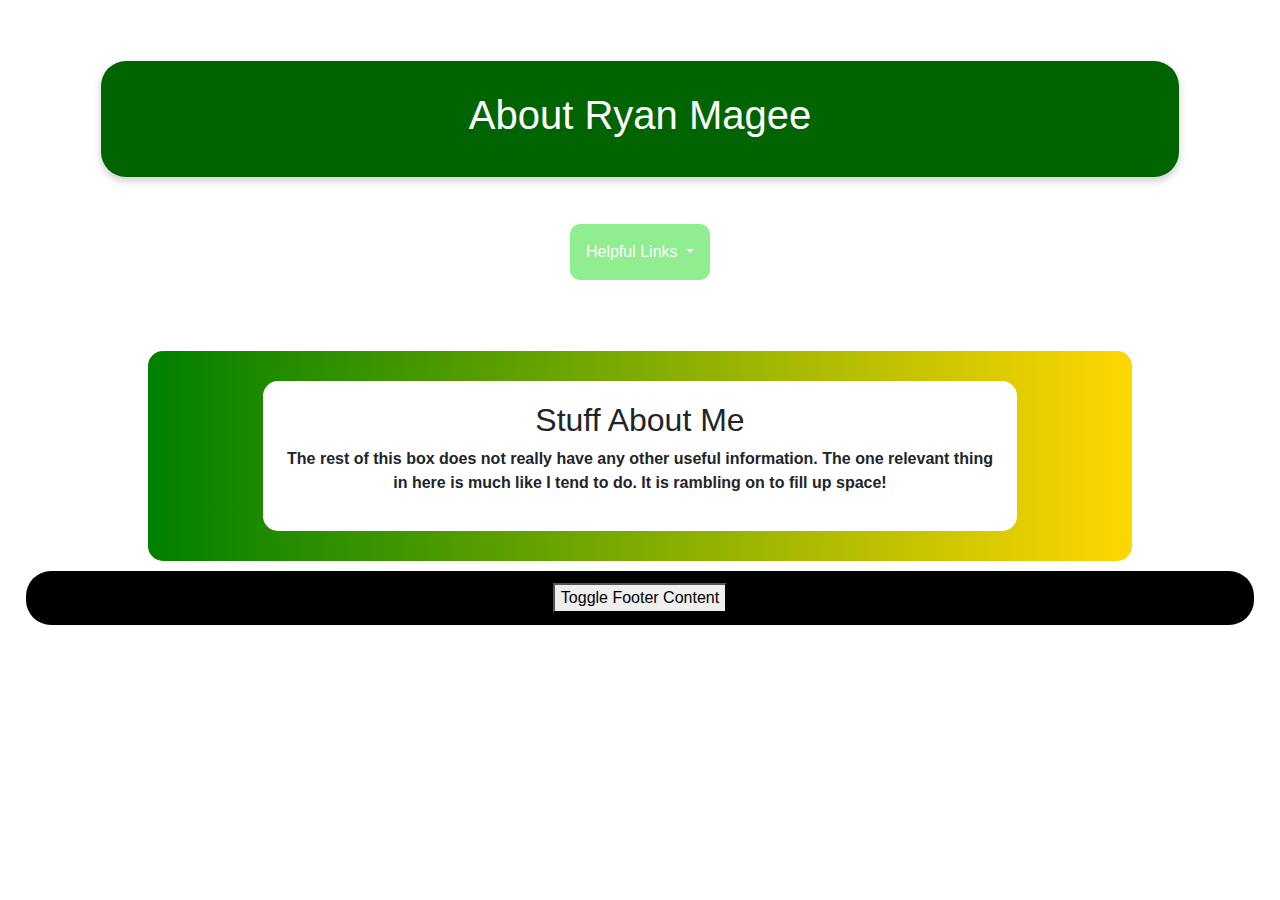
<file: index.html>
<!DOCTYPE html>
<html lang="en-US">
<head>
  <meta name="viewport" content="width=device-width, initial-scale=1">
  <title>About Ryan Magee</title>
  <link href="https://cdn.jsdelivr.net/npm/bootstrap@5.3.0/dist/css/bootstrap.min.css" rel="stylesheet">
  <link rel="stylesheet" href="style.css">
</head>
<body>

  <section id="header-nav-container">
    <header>
      <h1>About Ryan Magee</h1>
    </header>


    <nav>
      <button class="btn btn-success dropdown-toggle" type="button" id="dropdownMenuButton" data-bs-toggle="dropdown" aria-expanded="false">
        Helpful Links
      </button>
      <ul class="dropdown-menu" aria-labelledby="dropdownMenuButton">
        <li><a class="dropdown-item" href="index.html">About</a></li>
        <li><a class="dropdown-item" href="myresume.html">Resume</a></li>
        <li><a class="dropdown-item" href="hobbies.html">Hobbies</a></li>
      </ul>
    </nav>
  </section>


  <main id="about-main">
    <section id="about-me">
      <h2>Stuff About Me</h2>
      <p>
        The rest of this box does not really have any other useful information.
        The one relevant thing in here is much like I tend to do. It is rambling on to fill up space!
      </p>
    </section>
  </main>


  <footer>
    <button type="button" data-bs-toggle="collapse" data-bs-target="#footerContent" aria-expanded="false" aria-controls="footerContent">
      Toggle Footer Content
    </button>
    <div id="footerContent" class="collapse">
      <p>
        This is the footer for my page. I'd rather use a royalty-free image in here of a seal taken by Phil Botha found on Unsplash.
      </p>
      <img src="seal.jpg" alt="Seal Image">
    </div>
  </footer>

  <script src="https://cdn.jsdelivr.net/npm/bootstrap@5.3.0/dist/js/bootstrap.bundle.min.js"></script>

</body>
</html>
</file>
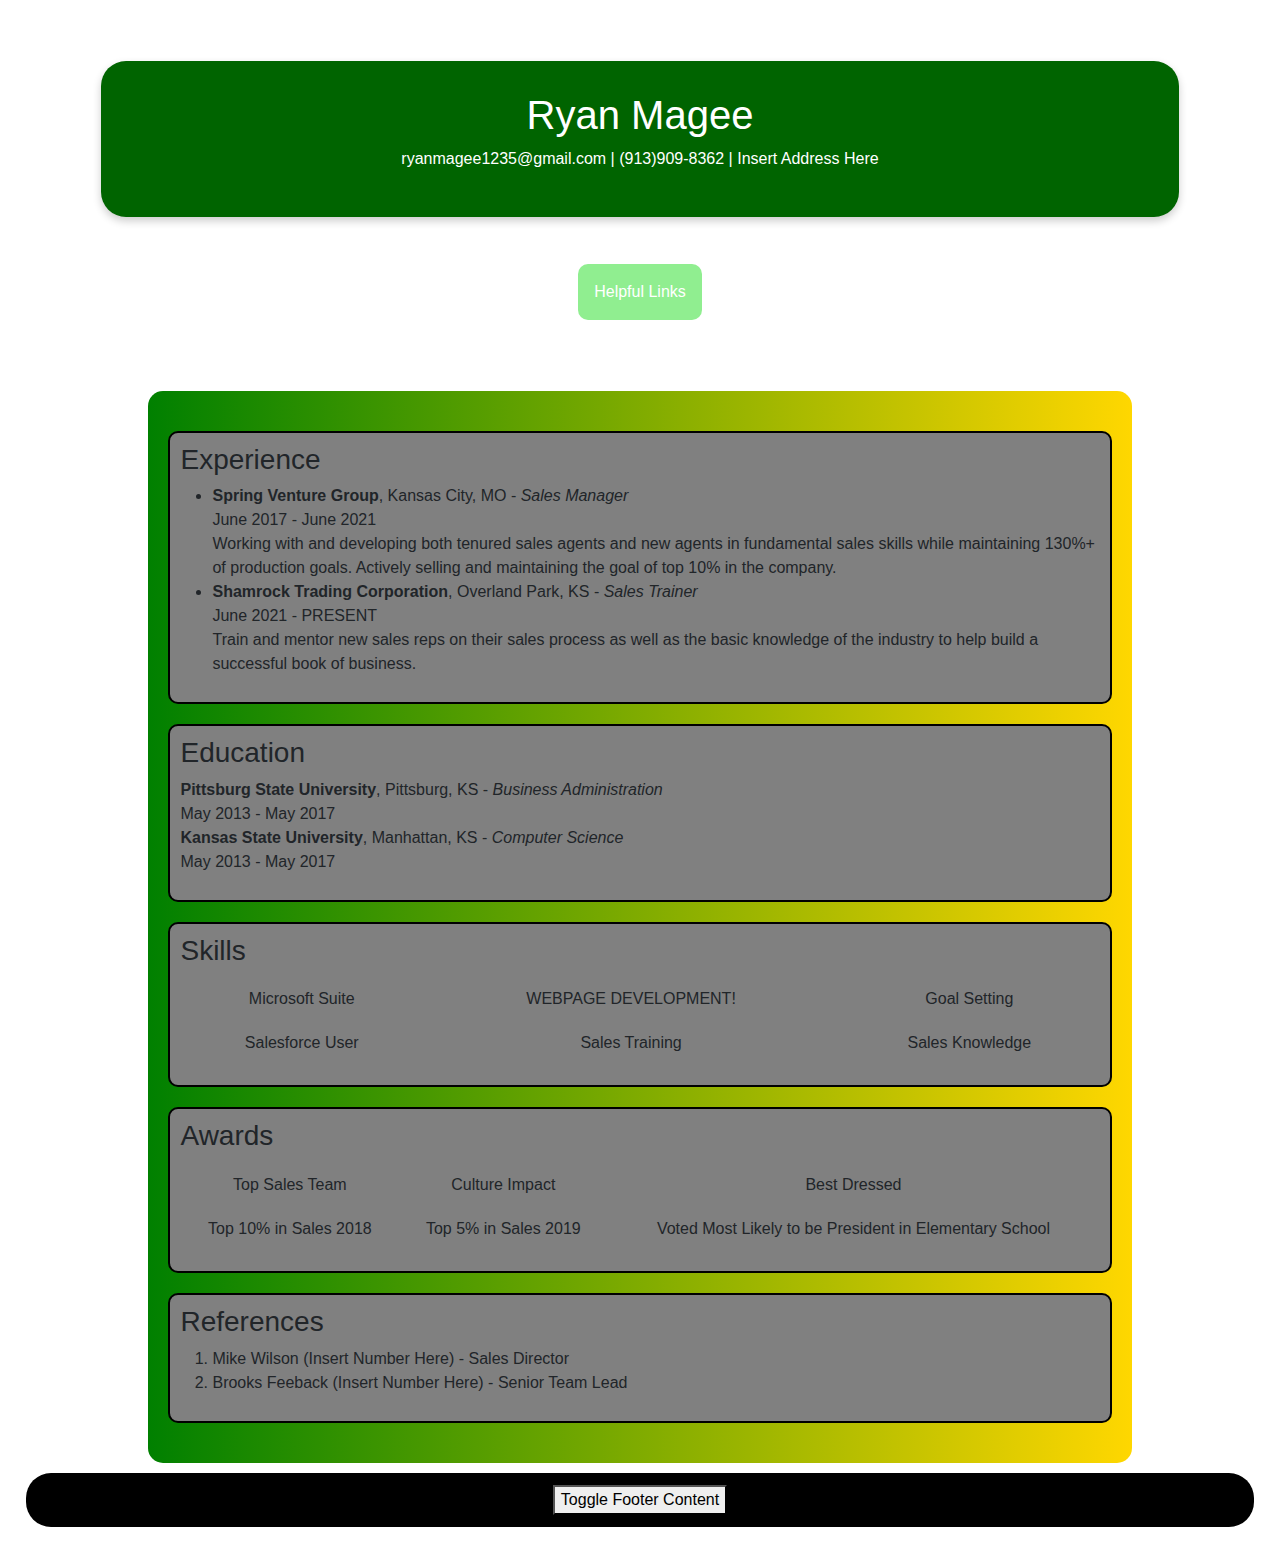
<file: myresume.html>
<!DOCTYPE html>
<html lang="en-US">
<head> 
  <meta name="viewport" content="width=device-width, initial-scale=1">
  <title>Resume</title>
  <link href="https://cdn.jsdelivr.net/npm/bootstrap@5.3.0/dist/css/bootstrap.min.css" rel="stylesheet">
  <link type="text/css" rel="stylesheet" href="style.css">
</head>

<body>
  <section id="header-nav-container">
    <header>
      <h1>Ryan Magee</h1>
      <p>ryanmagee1235@gmail.com | (913)909-8362 | Insert Address Here</p>
    </header>

    <nav>
      <div class="dropdown">
        <button id="myBtn" class="dropbtn">Helpful Links</button>
        <div id="myDropdown" class="dropdown-content">
          <a href="index.html">About</a>
          <a href="myresume.html">Resume</a>
          <a href="hobbies.html">Hobbies</a>
        </div>
      </div>
    </nav>
  </section>

  <main id="about-main">
    <section id="experience">
      <h3>Experience</h3>
      <ul>
        <li>
          <b>Spring Venture Group</b>, Kansas City, MO - <i>Sales Manager</i><br>
          June 2017 - June 2021<br>
          Working with and developing both tenured sales agents and new agents in fundamental sales skills while maintaining 130%+ of production goals.
          Actively selling and maintaining the goal of top 10% in the company.
        </li>
        <li>
          <b>Shamrock Trading Corporation</b>, Overland Park, KS - <i>Sales Trainer</i><br>
          June 2021 - PRESENT<br>
          Train and mentor new sales reps on their sales process as well as the basic knowledge of the industry to help build a successful book of business.
        </li>
      </ul>
    </section>
  
    <section id="education">
      <h3>Education</h3>
      <p>
        <b>Pittsburg State University</b>, Pittsburg, KS - <i>Business Administration</i><br>
        May 2013 - May 2017<br>
        <b>Kansas State University</b>, Manhattan, KS - <i>Computer Science</i><br>
        May 2013 - May 2017
      </p>
    </section>

    <section id="skills">
      <h3>Skills</h3>
      <table>
        <tr>
          <td>Microsoft Suite</td>
          <td>WEBPAGE DEVELOPMENT!</td>
          <td>Goal Setting</td>
        </tr>  
        <tr>
          <td>Salesforce User</td>
          <td>Sales Training</td>
          <td>Sales Knowledge</td>
        </tr>
      </table>
    </section>

    <section id="awards">
      <h3>Awards</h3>
      <table>
        <tr>
          <td>Top Sales Team</td>
          <td>Culture Impact</td>
          <td>Best Dressed</td>
        </tr>  
        <tr>
          <td>Top 10% in Sales 2018</td>
          <td>Top 5% in Sales 2019</td>
          <td>Voted Most Likely to be President in Elementary School</td>
        </tr>
      </table>
    </section>
    
    <section id="references">
      <h3>References</h3>  
      <ol>
        <li>Mike Wilson (Insert Number Here) - Sales Director</li>
        <li>Brooks Feeback (Insert Number Here) - Senior Team Lead</li>
      </ol>
    </section>
  </main>

  <footer>
    <button type="button" data-bs-toggle="collapse" data-bs-target="#footerText" aria-expanded="false" aria-controls="footerText">
      Toggle Footer Content
    </button>
    <div id="footerText" class="collapse">
      <p>Rather than adding information, I'd rather direct you back to the about page.</p>
    </div>
  </footer>

  <script src="https://cdn.jsdelivr.net/npm/bootstrap@5.3.0/dist/js/bootstrap.bundle.min.js"></script>
  <script>
    document.getElementById("myBtn").onclick = function () {
      document.getElementById("myDropdown").classList.toggle("show");
    };
  </script>
</body>
</html>
</file>
<file: style.css>
body {
  font-family: Impact, Haettenschweiler, 'Arial Narrow', sans-serif;
  margin: 2%;
}
header, footer, main, section, nav {
  box-sizing: border-box;
  border-radius: 25px;
  padding: 1%;
  margin-bottom: 2%;
}
header {
  background-color: darkgreen;
  text-align: center;
  color: white;
  padding: 30px;
  margin: 20px auto;
  width: 90%;
  box-shadow: 0 4px 8px rgba(0, 0, 0, 0.2);
}
footer {
  background-color: black;
  color: white;
  font-style: italic;
  text-align: center;
}
.dropbtn, .btn-success {
  background-color: lightgreen;
  color: white;
  padding: 16px;
  font-size: 16px;
  border: none;
  border-radius: 10px;
  cursor: pointer;
}
.dropbtn:hover, .dropbtn:focus, .btn-success:hover {
  background-color: lightgreen;
}
.dropdown-content {
  display: none;
  position: absolute;
  background-color: white;
  min-width: 160px;
  box-shadow: 0 8px 16px rgba(0, 0, 0, 0.2);
  border-radius: 10px;
  z-index: 1;
}
.dropdown-content a {
  color: black;
  padding: 12px 16px;
  text-decoration: none;
  display: block;
}
.dropdown-content a:hover {
  background-color: white;
}
.show {
  display: block;
}
main {
  background: linear-gradient(to left, gold, green);
  width: 100%;
  margin: 0 auto;
  padding: 0;
}
#about-main, #about-me {
  width: 80%;
  margin: 10px auto;
  padding: 20px;
  border-radius: 15px;
  box-sizing: border-box;
}

#about-main {
  background: linear-gradient(to left, gold, green);
  text-align: left;
}
#about-me {
  background-color: white;
  text-align: center;
  font-weight: bold;
  transition: transform 1.5s ease-in-out, background-color 1.5s ease-in-out;
}
#about-me:hover {
  transform: scale(1.2);
  background-color: yellow;
  box-shadow: 0 10px 15px rgba(0, 0, 0, 0.2);
}
section {
  padding: 15px;
  margin: 20px 0;
  border-radius: 10px;
  box-sizing: border-box;
}
#experience, #education, #skills, #awards, #references {
  border: 2px solid black;
  width: 100%;
  padding: 10px;
  margin-bottom: 20px;
  background-color: gray;
  transition: transform 1.5s ease-in-out, background-color 1.5s ease-in-out;
}
#experience:hover, #education:hover, #skills:hover, #awards:hover, #references:hover {
  transform: scale(1.05);
  background-color: lightgreen;
  box-shadow: 0 10px 15px rgba(0, 0, 0, 0.3);
}
table {
  width: 100%;
  margin: 10px auto;
}
td {
  padding: 10px;
  text-align: center;
}
#hobby1, #hobby2, #hobby3 {
  display: block;
  width: 100%;
  margin: 10px 0;
  padding: 2%;
  border-radius: 10px;
  text-align: center;
  min-height: 350px;
  box-sizing: border-box;
  transition: transform 1.5s ease-in-out, background-color 1.5s ease-in-out;
}
#hobby1, #hobby3 {
  background-color: darkgreen;
  color: white;
}
#hobby2 {
  background-color: yellow;
  color: black;
}
#hobby1:hover, #hobby3:hover {
  transform: scale(1.05);
  background-color: yellow;
  box-shadow: 0 10px 15px rgba(0, 0, 0, 0.3);
}
#hobby2:hover {
  transform: scale(1.05);
  background-color: darkgreen;
  box-shadow: 0 10px 15px rgba(0, 0, 0, 0.3);
}
#header-nav-container {
  display: flex;
  flex-direction: column;
  align-items: center;
  gap: 15px;
  margin-bottom: 20px;
  width: 100%;
}
img {
  width: 150px;
  height: 150px;
}
@media (max-width: 600px) {
  #hobby1, #hobby2, #hobby3 {
    width: 100%;
  }
}
</file>
